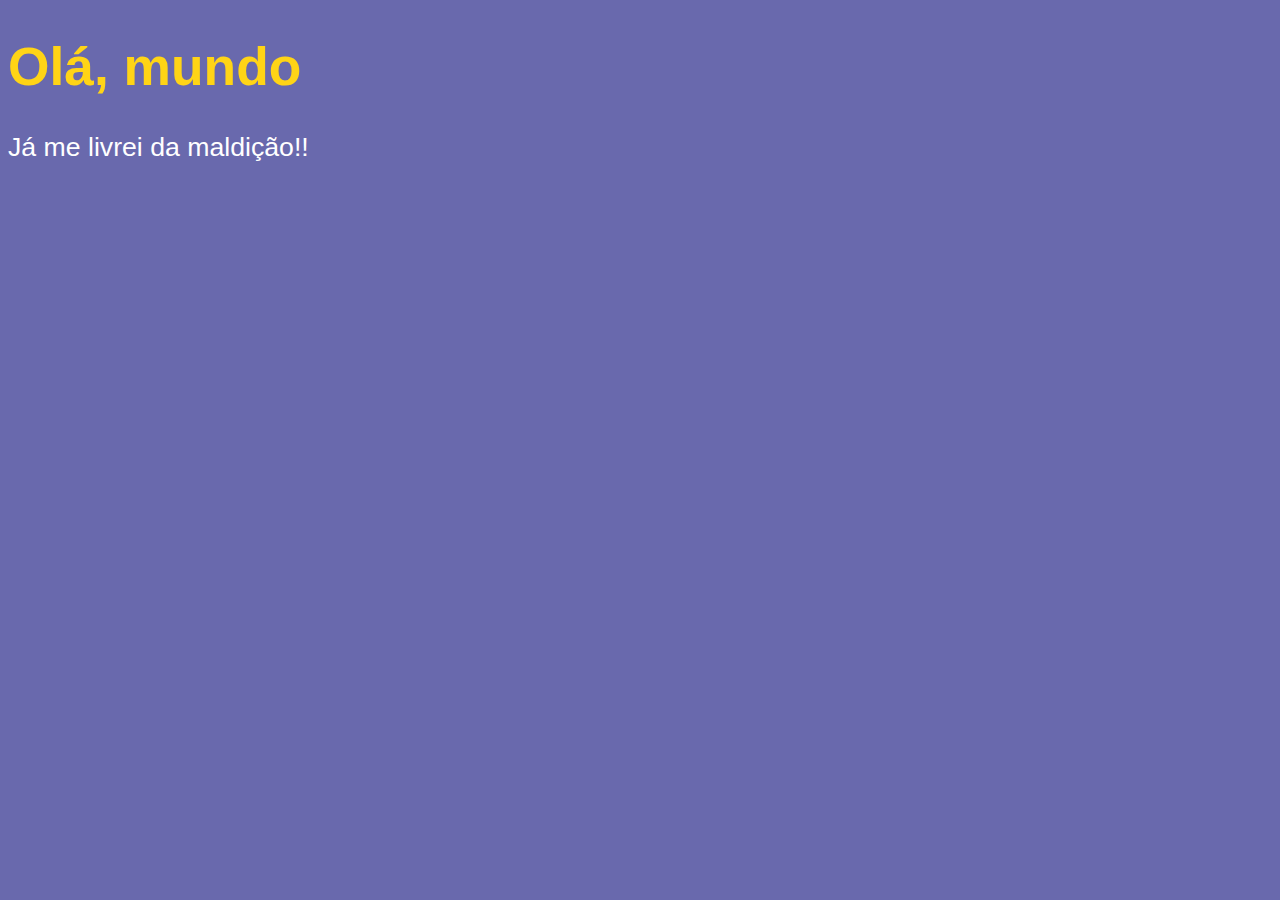
<file: aula04/index.html>
<!DOCTYPE html>
<html lang="pt-br">
<head>
    <meta charset="UTF-8">
    <meta http-equiv="X-UA-Compatible" content="IE=edge">
    <meta name="viewport" content="width=device-width, initial-scale=1.0">
    <title>Meu primeiro programa...</title>
    <style>
        body {
            background-color: rgb(105, 105, 173);
            color: white;
            font: normal 20pt Arial, sans-serif;
        }
        h1 {
            color: rgb(255, 212, 22);
        }
    </style>
</head>
<body>
    <h1>Olá, mundo</h1>
    <p>Já me livrei da maldição!!</p>

    <script>
        window.alert('Minha primeira mensagem')
        window.confirm('Está gostando do JS?')
        window.prompt('Qual é o seu nome?')
    </script>
</body>
</html>
</file>
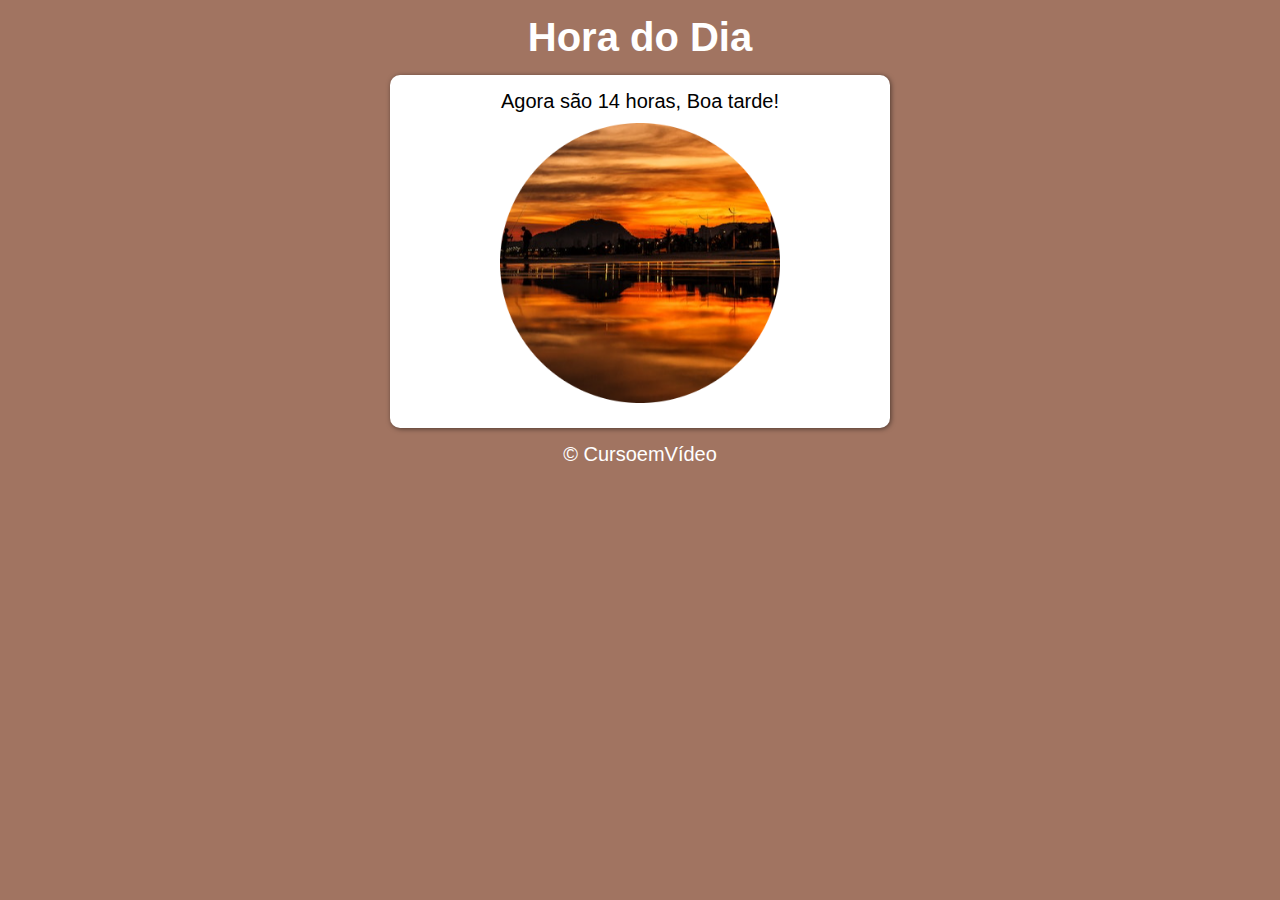
<file: aula12ex/ex014/index.html>
<!DOCTYPE html>
<html lang="pt-br">
<head>
    <meta charset="UTF-8">
    <meta http-equiv="X-UA-Compatible" content="IE=edge">
    <meta name="viewport" content="width=device-width, initial-scale=1.0">
    <title>Modelo de Exercício</title>
    <link rel="stylesheet" href="style.css">
</head>
<body onload="carregar()">
    <header>
        <h1>Hora do Dia</h1>
    </header>
    <main>
        <section>
            <div id="texto">
                Aqui vai aparecer a mensagem
            </div>
            <div class="imagem">
                <img src="imagens/manha.png" alt="Imagem de uma xicara com café" id="foto">
            </div>
        </section>
    </main>
    <footer>
        <p>&copy; CursoemVídeo</p>
    </footer>
    <script src="script.js"></script>
</body>
</html>
</file>
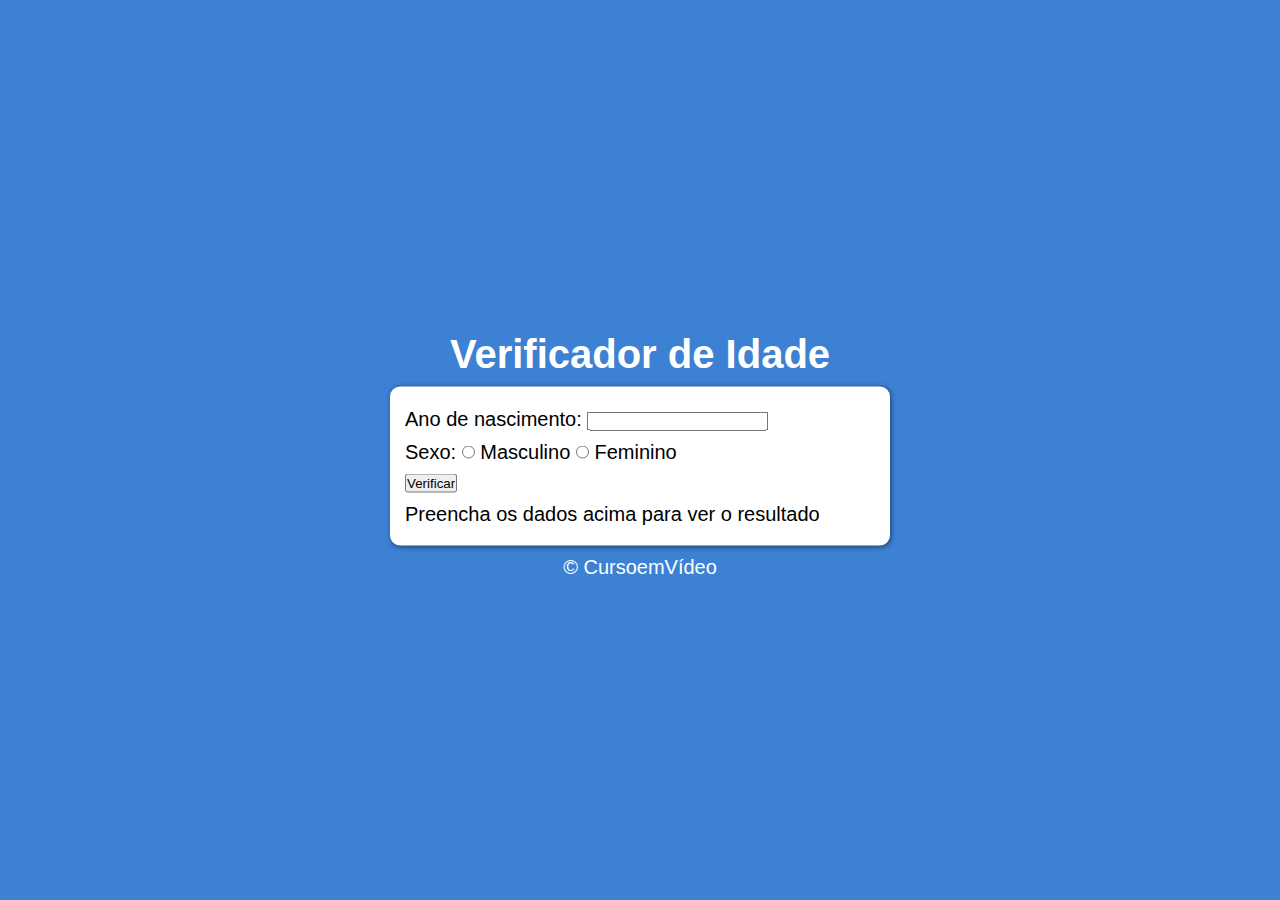
<file: aula12ex/ex015/index.html>
<!DOCTYPE html>
<html lang="pt-br">
<head>
    <meta charset="UTF-8">
    <meta http-equiv="X-UA-Compatible" content="IE=edge">
    <meta name="viewport" content="width=device-width, initial-scale=1.0">
    <title>Verificador de Idade</title>
    <link rel="stylesheet" href="style.css">
</head>
<body>
    <header>
        <h1>Verificador de Idade</h1>
    </header>
    <main>
        <section>
            <div>
                <p>
                    Ano de nascimento:
                        <input type="number" name="nascimento" id="nascimento">
                </p>
                <p>
                    Sexo:
                        <input type="radio" name="sexo" id="mas">
                        <label for="mas">Masculino</label>
                        <input type="radio" name="sexo" id="fem">
                        <label for="fem">Feminino</label>
                </p>
                <p>
                    <input type="submit" value="Verificar" onclick="verificar()">
                </p>
            </div>

            <div id="res">
                Preencha os dados acima para ver o resultado
            </div>
        </section>
    </main>
    <footer>
        <p>&copy; CursoemVídeo</p>
    </footer>
    <script src="script.js"></script>
</body>
</html>
</file>
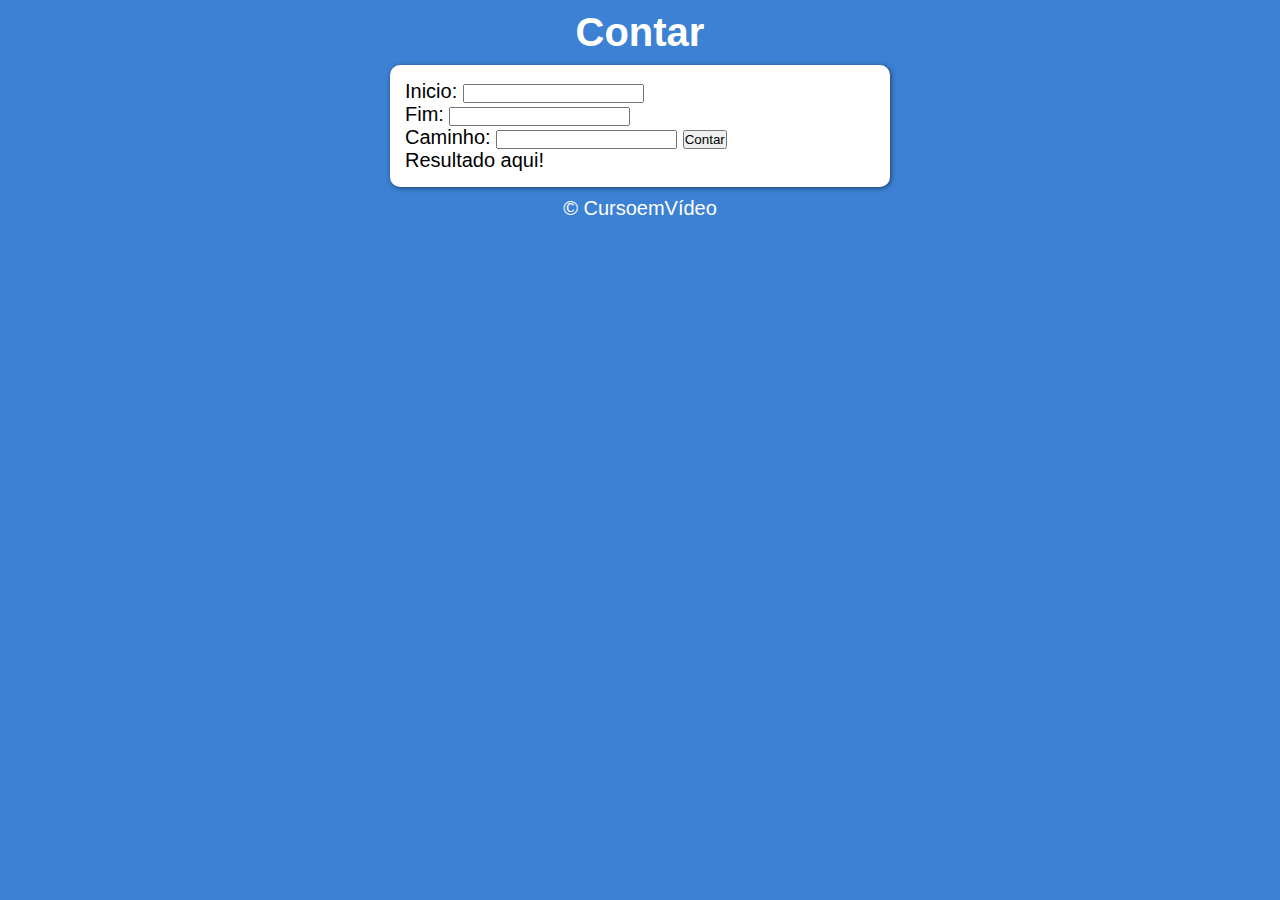
<file: aula14ex/ex015/index.html>
<!DOCTYPE html>
<html lang="pt-br">
<head>
    <meta charset="UTF-8">
    <meta http-equiv="X-UA-Compatible" content="IE=edge">
    <meta name="viewport" content="width=device-width, initial-scale=1.0">
    <title>Exercício</title>
    <link rel="stylesheet" href="style.css">
</head>
<body>
    <header>
        <h1>Contar</h1>
    </header>
    <main>
        <section>
            <div>
                <label for="inicio">Inicio:</label>
                <input type="number" name="inicio" id="inicio"> <br>
                <label for="fim">Fim:</label>
                <input type="number" name="fim" id="fim"> <br>
                <label for="caminho">Caminho:</label>
                <input type="number" name="caminho" id="caminho">
                <input type="submit" value="Contar" onclick="contar()">
            </div>
            <div class="resultado">
                <p id="res">Resultado aqui!</p>
            </div>
        </section>
    </main>
    <footer>
        <p>&copy; CursoemVídeo</p>
    </footer>
    <script src="script.js"></script>
</body>
</html>
</file>
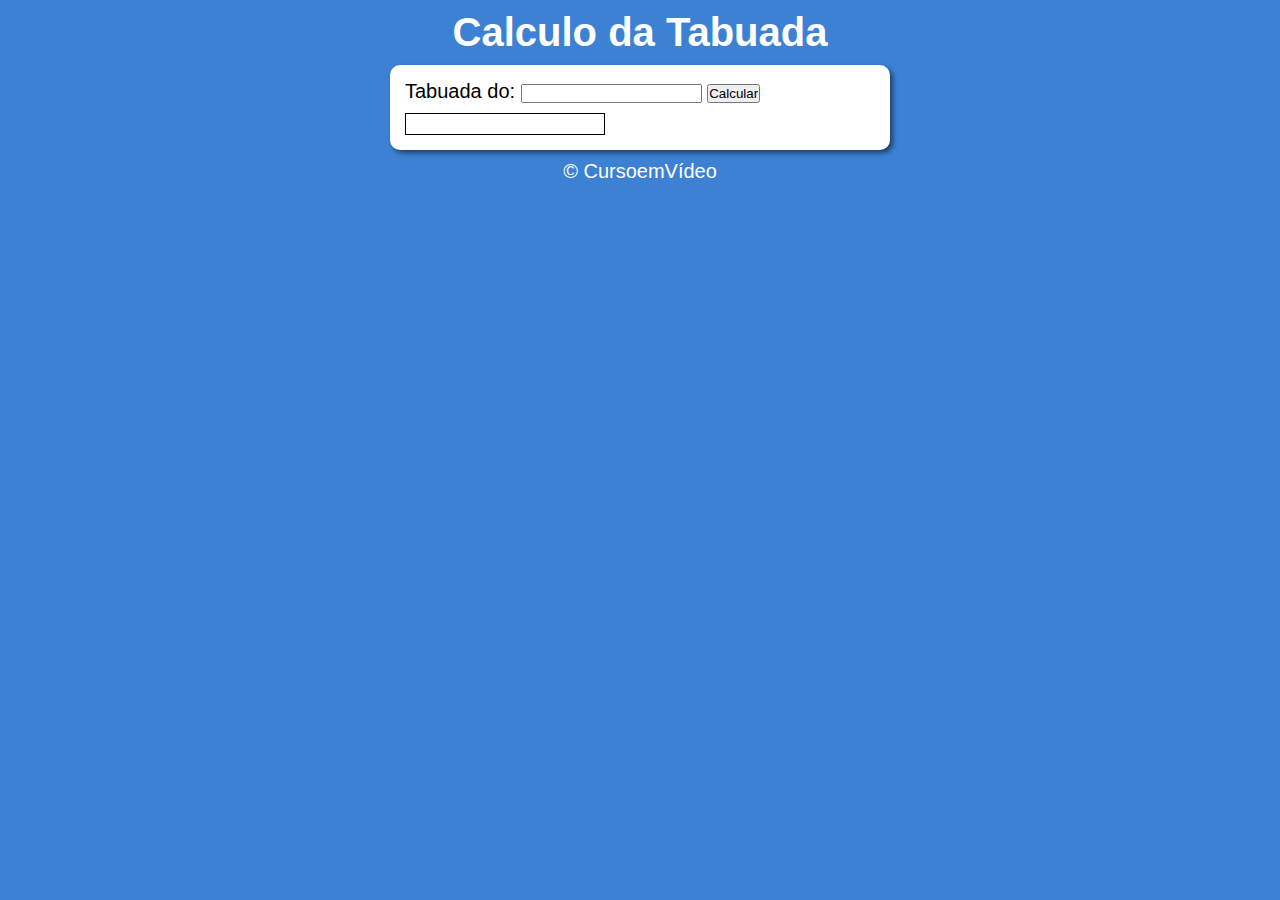
<file: aula14ex/ex016/index.html>
<!DOCTYPE html>
<html lang="pt-br">
<head>
    <meta charset="UTF-8">
    <meta http-equiv="X-UA-Compatible" content="IE=edge">
    <meta name="viewport" content="width=device-width, initial-scale=1.0">
    <title>Tabuada</title>
    <link rel="stylesheet" href="style.css">
</head>
<body>
    <header>
        <h1>Calculo da Tabuada</h1>
    </header>
    <main>
        <section>
            <div>
              <label for="num">Tabuada do: </label>  
              <input type="number" name="num" id="num">
              <input type="submit" value="Calcular" onclick="calcular()">
            </div>
            <div id="res">
                
            </div>
        </section>
    </main>
    <footer>
        <p>&copy; CursoemVídeo</p>
    </footer>
    <script src="script.js"></script>
</body>
</html>
</file>
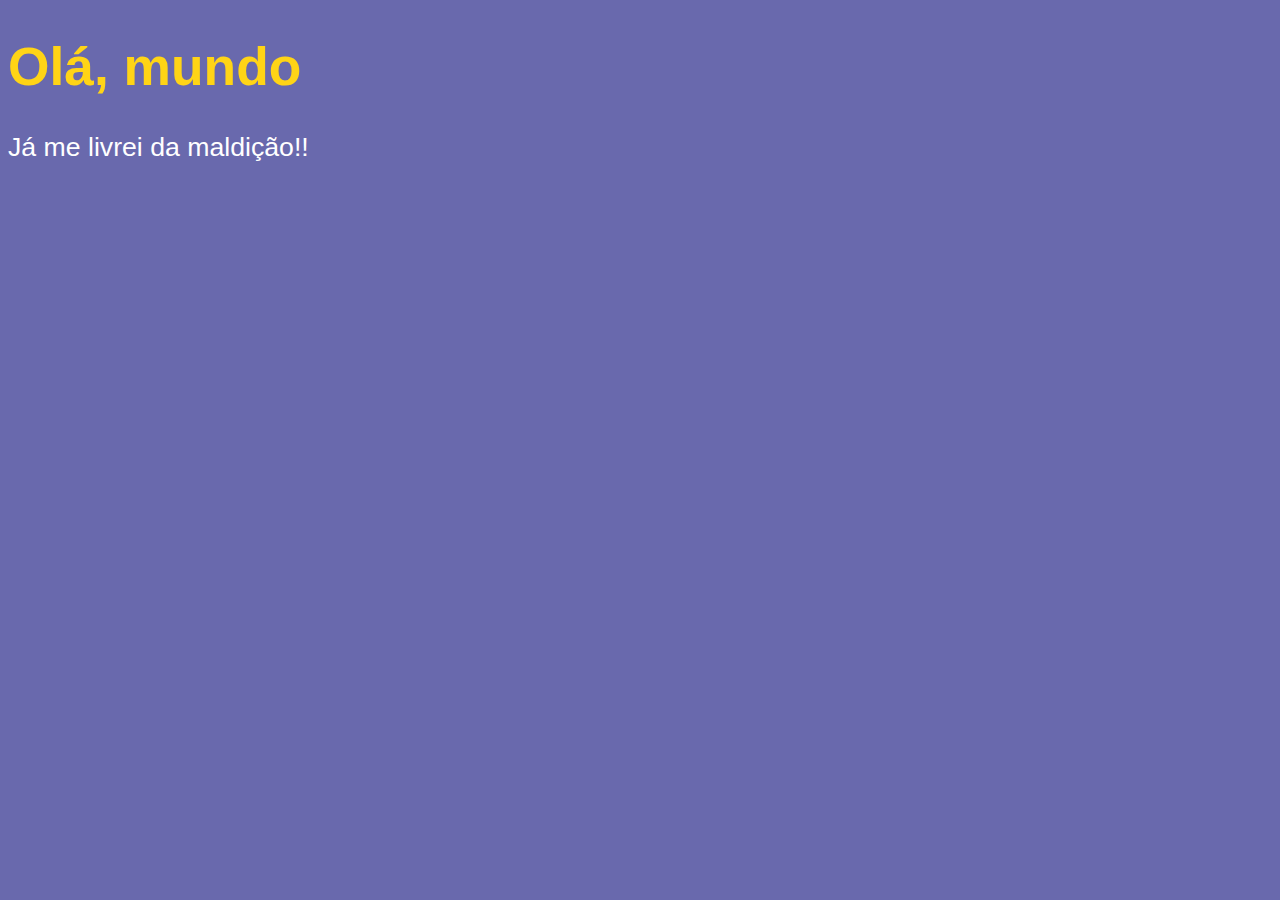
<file: aula06/ex002.html>
<!DOCTYPE html>
<html lang="pt-br">
<head>
    <meta charset="UTF-8">
    <meta http-equiv="X-UA-Compatible" content="IE=edge">
    <meta name="viewport" content="width=device-width, initial-scale=1.0">
    <title>Meu primeiro programa...</title>
    <style>
        body {
            background-color: rgb(105, 105, 173);
            color: white;
            font: normal 20pt Arial, sans-serif;
        }
        h1 {
            color: rgb(255, 212, 22);
        }
    </style>
</head>
<body>
    <h1>Olá, mundo</h1>
    <p>Já me livrei da maldição!!</p>

    <script>
       var nome =  window.prompt('Qual é o seu nome?')
       window.alert(`É um prazer te conhecer ${nome}`)
    </script>
</body>
</html>
</file>
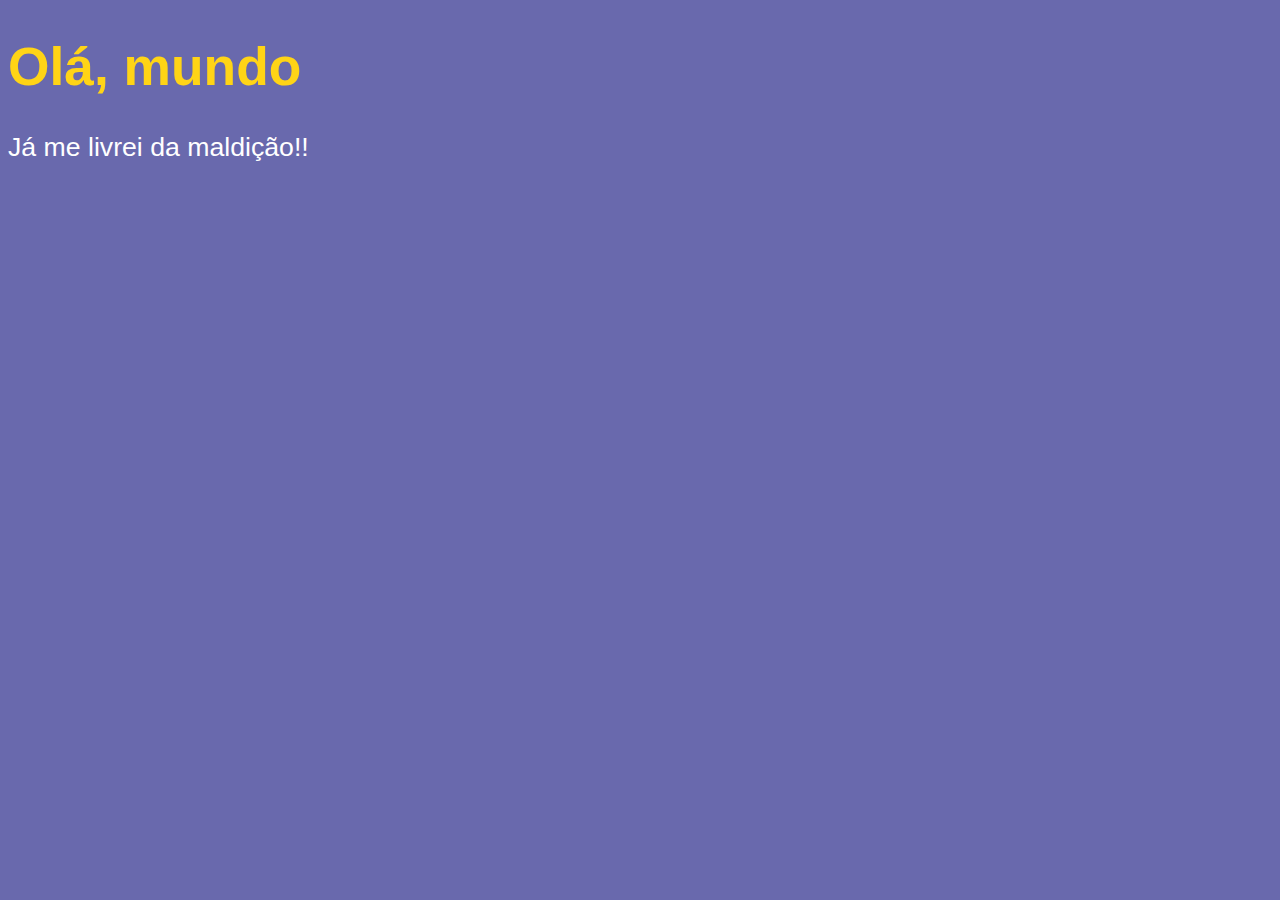
<file: aula06/ex003.html>
<!DOCTYPE html>
<html lang="pt-br">
<head>
    <meta charset="UTF-8">
    <meta http-equiv="X-UA-Compatible" content="IE=edge">
    <meta name="viewport" content="width=device-width, initial-scale=1.0">
    <title>Meu primeiro programa...</title>
    <style>
        body {
            background-color: rgb(105, 105, 173);
            color: white;
            font: normal 20pt Arial, sans-serif;
        }
        h1 {
            color: rgb(255, 212, 22);
        }
    </style>
</head>
<body>
    <h1>Olá, mundo</h1>
    <p>Já me livrei da maldição!!</p>

    <script>
        var n1 = Number(window.prompt('Digite um número'))
        var n2 = Number(window.prompt('Digite outro número'))
        var s = n1 + n2
        window.alert(`A soma de ${n1} + ${n2} é igual à ${s}`)
</script>
</body>
</html>
</file>
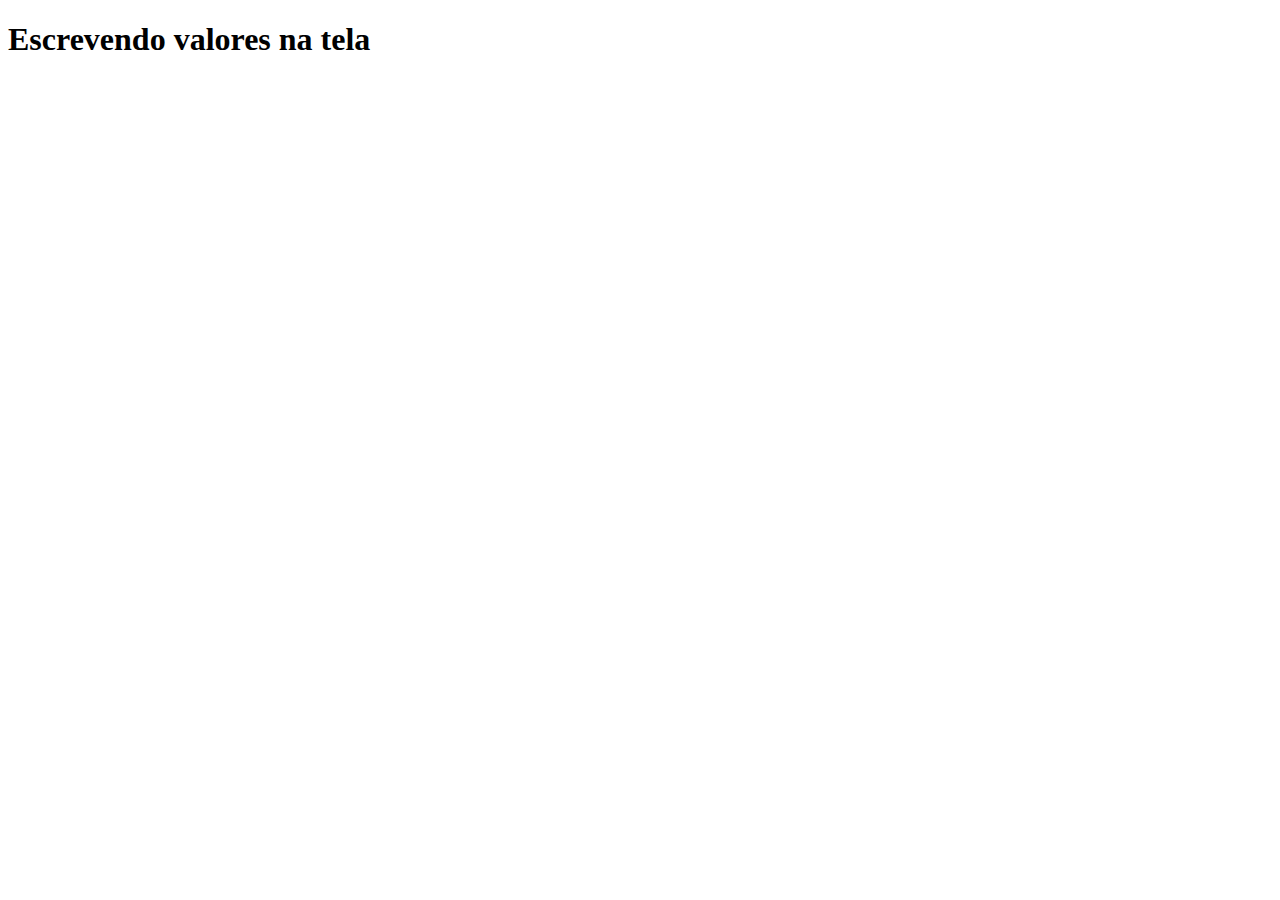
<file: aula06/ex004.html>
<!DOCTYPE html>
<html lang="pt-BR">
<head>
    <meta charset="UTF-8">
    <meta http-equiv="X-UA-Compatible" content="IE=edge">
    <meta name="viewport" content="width=device-width, initial-scale=1.0">
    <title>JS</title>
</head>
<body>
    <h1>Escrevendo valores na tela</h1>

    <script>
        var nome = window.prompt('Qual é o seu nome?')
        document.write(`Olá, ${nome}! Seu nome tem ${nome.length} letras.<br/>`)
        document.write(`Seu nome em maiúsculo é ${nome.toUpperCase()}<br/>`)
        document.write(`Seu nome em minusculas é ${nome.toLowerCase()}`)
    </script>
</body>
</html>
</file>
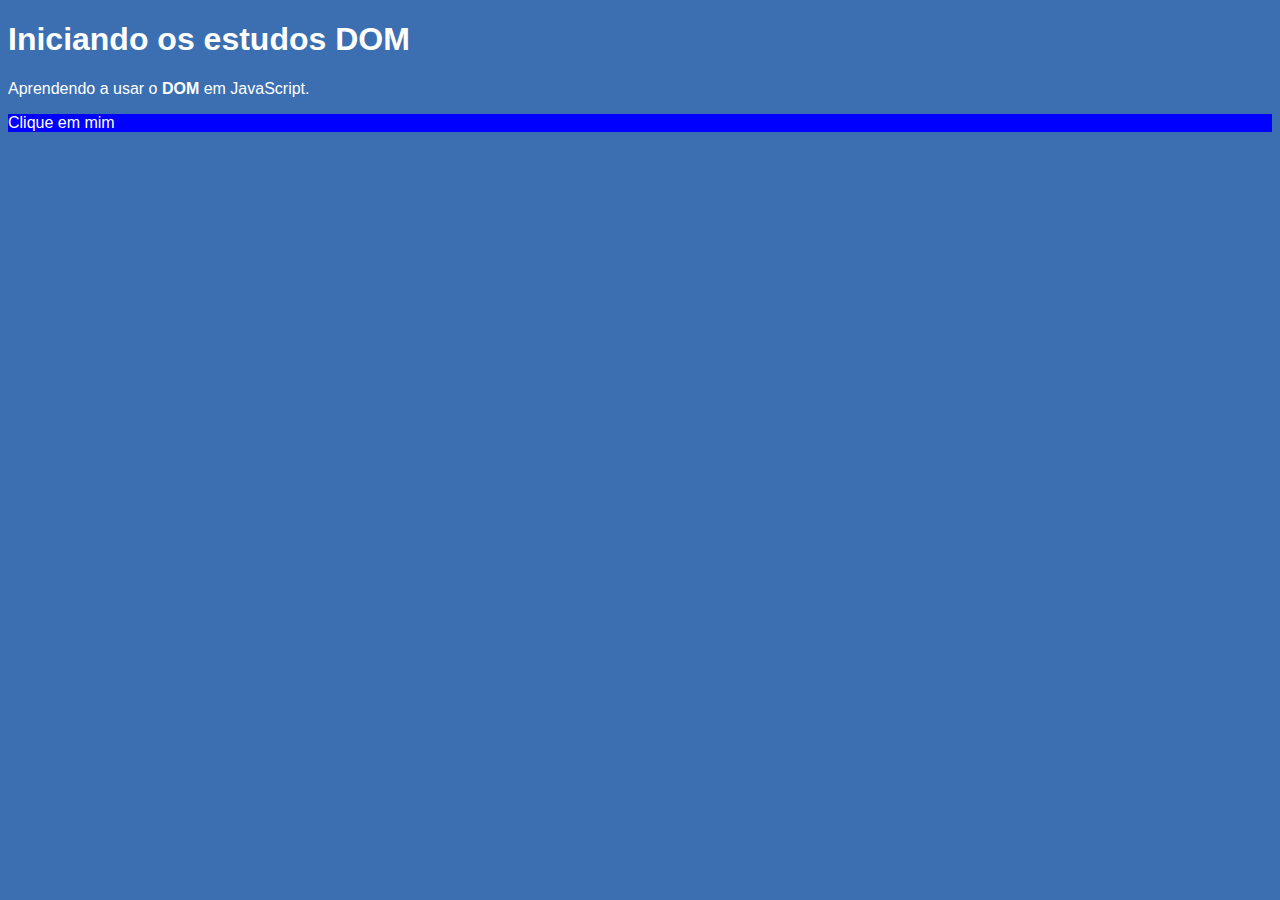
<file: aula09/ex005.html>
<!DOCTYPE html>
<html lang="pt-br">
<head>
    <meta charset="UTF-8">
    <meta http-equiv="X-UA-Compatible" content="IE=edge">
    <meta name="viewport" content="width=device-width, initial-scale=1.0">
    <title>DOM</title>
    <style>
        body {
            background-color: #3B6FB2;
            color: white;
            font-family: Arial, Helvetica, sans-serif;
        }
    </style>
</head>
<body>
    <h1>Iniciando os estudos DOM</h1>
    <p>Aprendendo a usar o <strong>DOM</strong> em JavaScript.</p>
    <p id="clique">Clique em mim</p>
    <script>
        var p = window.document.getElementById('clique')
        p.style.backgroundColor = 'blue'
    </script>
</body>
</html>
</file>
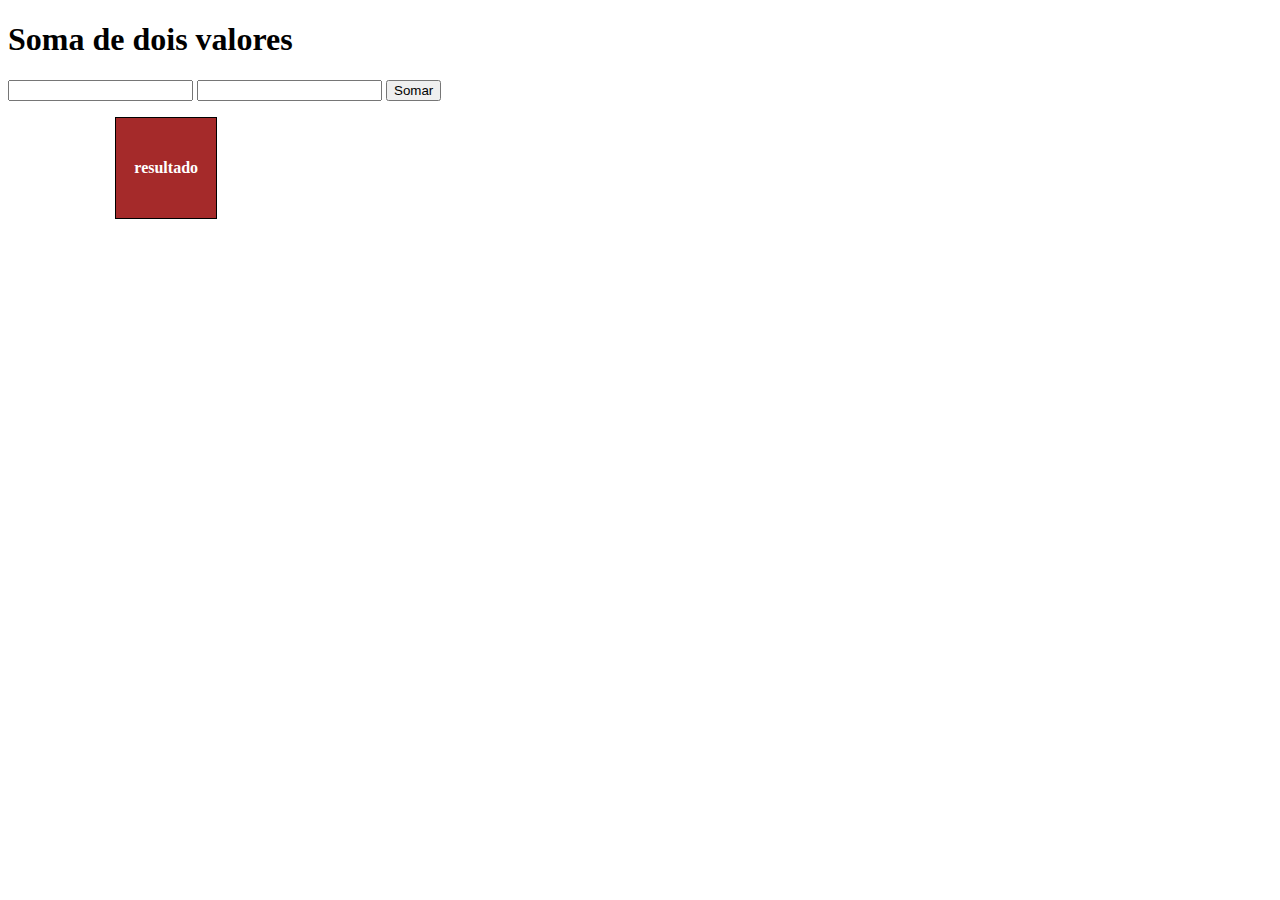
<file: aula10/ex006.html>
<!DOCTYPE html>
<html lang="pt-br">
<head>
    <meta charset="UTF-8">
    <meta http-equiv="X-UA-Compatible" content="IE=edge">
    <meta name="viewport" content="width=device-width, initial-scale=1.0">
    <title>Soma</title>
    <style>
        #res {
            position: absolute;
            border: 1px solid black;
            width: 100px;
            height: 100px;
            text-align: center;
            line-height: 100px;
            left: 9vw;
            background-color: brown;
            color: white;
            font-weight: bold;
        }
    </style>
</head>
<body>
    <h1>Soma de dois valores</h1>
    <input type="number" name="n1" id="n1">
    <input type="number" name="n2" id="n2">
    <input type="submit" value="Somar" onclick="somar()">
    <p id="res">resultado</p>

    <script>
        function somar() {
            n1 = window.document.getElementById("n1")
            n2 = window.document.getElementById("n2")
            newn1 = Number(n1.value)
            newn2 = Number(n2.value)
            res = window.document.getElementById('res')
            s = newn1 + newn2
            res.innerText = s
        }
    </script>
</body>
</html>
</file>
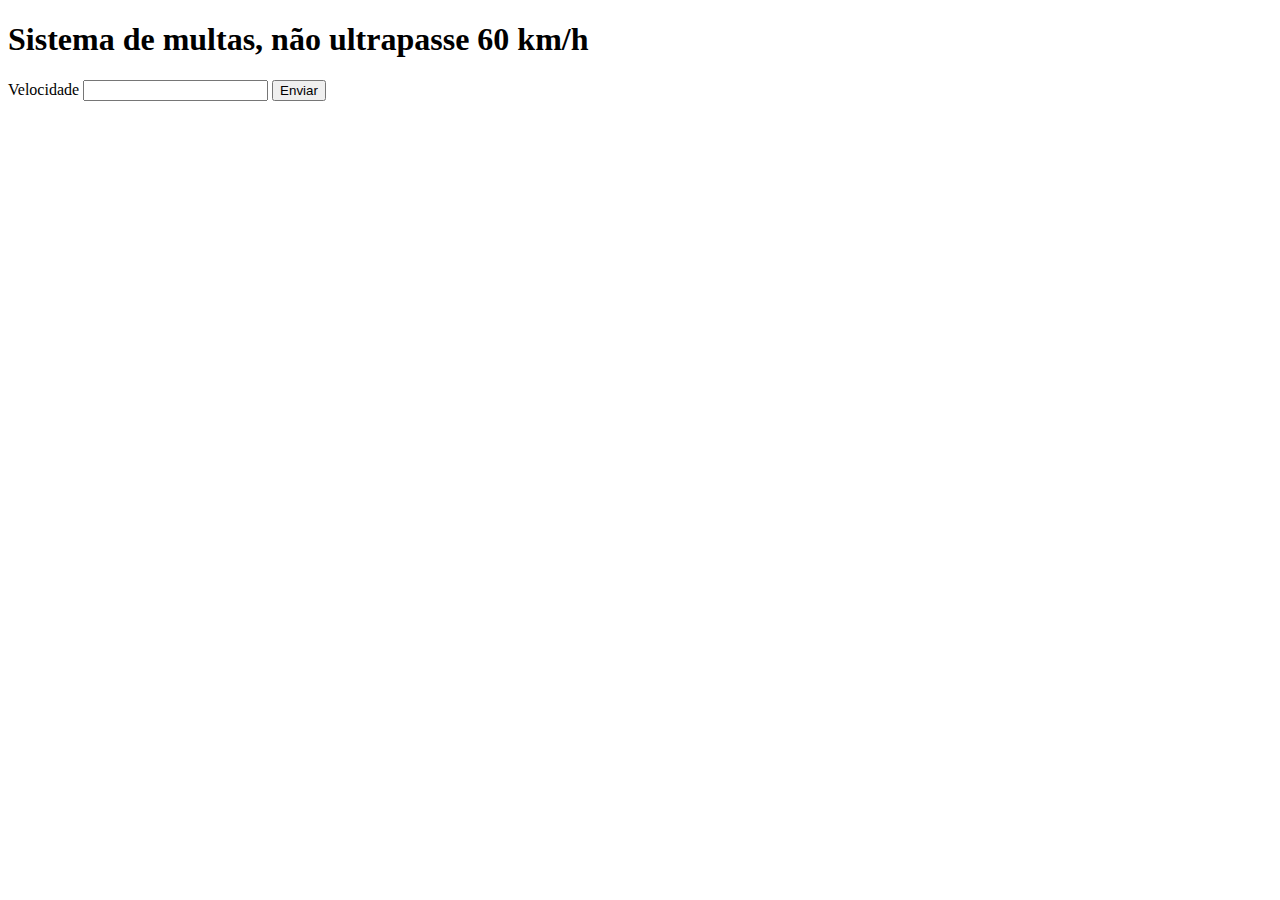
<file: aula11/ex009.html>
<!DOCTYPE html>
<html lang="pt-br">
<head>
    <meta charset="UTF-8">
    <meta http-equiv="X-UA-Compatible" content="IE=edge">
    <meta name="viewport" content="width=device-width, initial-scale=1.0">
    <title>DETRAN</title>
</head>
<body>
    <h1>Sistema de multas, não ultrapasse 60 km/h</h1>
    <label for="vel">Velocidade</label>
    <input type="number" name="vel" id="vel">
    <input type="submit" value="Enviar" onclick="calcula()">
    <div id="res"></div>
    <script>
        function calcula() {
            var txvel = window.document.getElementById('vel')
            var vel = Number(txvel.value)
            var res = window.document.getElementById('res')
            res.innerHTML = `<p>Você está andando a ${vel} km/h</p>`

            if (vel > 60) {
                res.innerHTML += '<p>Você ultrapassou o limite de velocidade, <strong>MULTADO!</strong></p>'
            } 
            res.innerHTML += '<p>Dirija com segurança, boa viagem</p>'
        }
    </script>
</body>
</html>
</file>
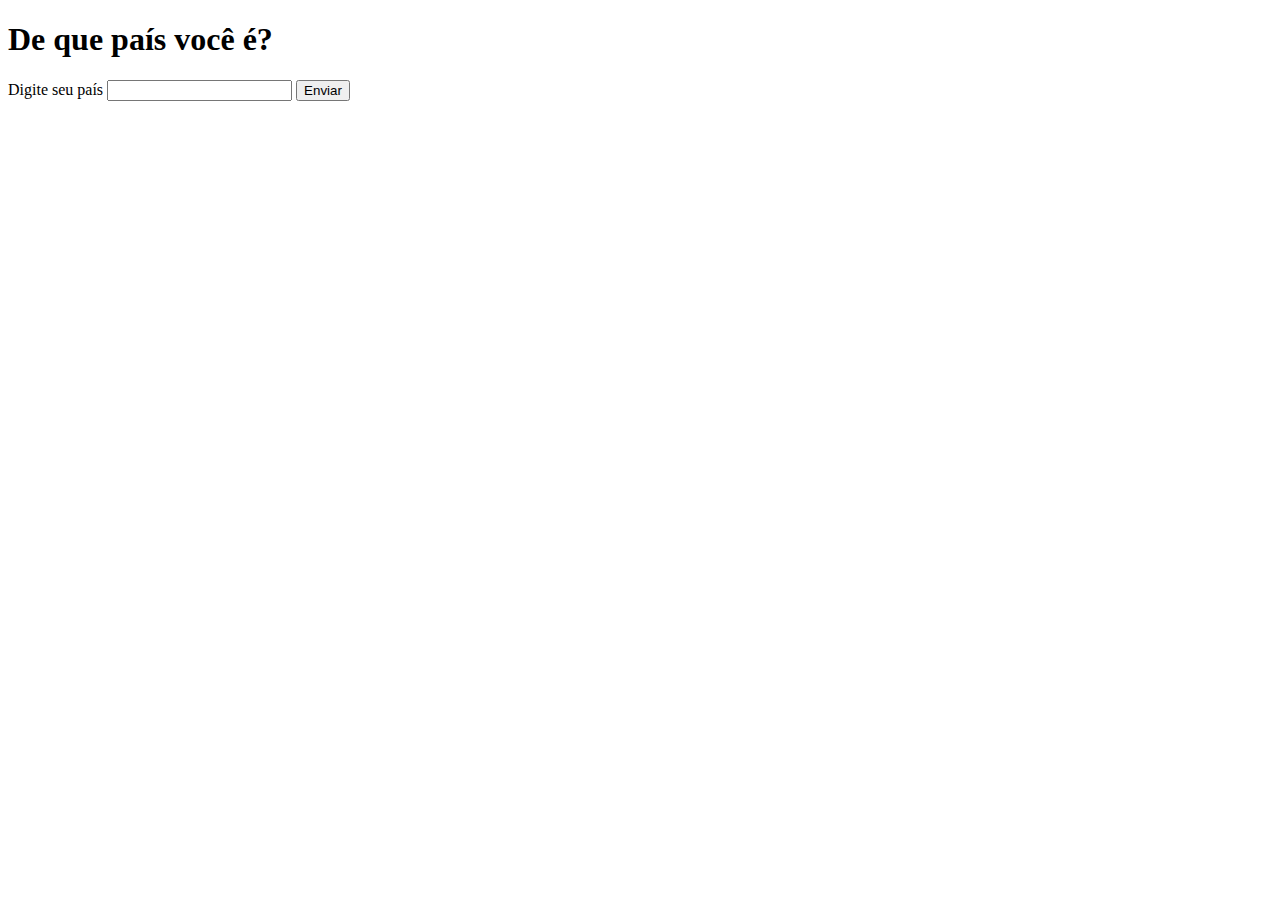
<file: aula11/ex010.html>
<!DOCTYPE html>
<html lang="pt-br">
<head>
    <meta charset="UTF-8">
    <meta http-equiv="X-UA-Compatible" content="IE=edge">
    <meta name="viewport" content="width=device-width, initial-scale=1.0">
    <title>País</title>
</head>
<body>
    <h1>De que país você é?</h1>
    <label for="pais">Digite seu país</label>
    <input type="text" name="pais" id="pais"> 
    <input type="submit" value="Enviar" onclick="verifica()">
    <div id="res"></div>

    <script>
        function verifica() {
            var país = window.document.querySelector("input#país")
            var res = window.document.getElementById('res')
            if (país == 'Brasil') {
                res.innerHTML = `<p>Você é Brasileiro</p>`
            } else {
                res.innerHTML = `<p>Você é extrangeiro, seu país é ${país}</p>`
            }
        }
    </script>
</body>
</html>
</file>
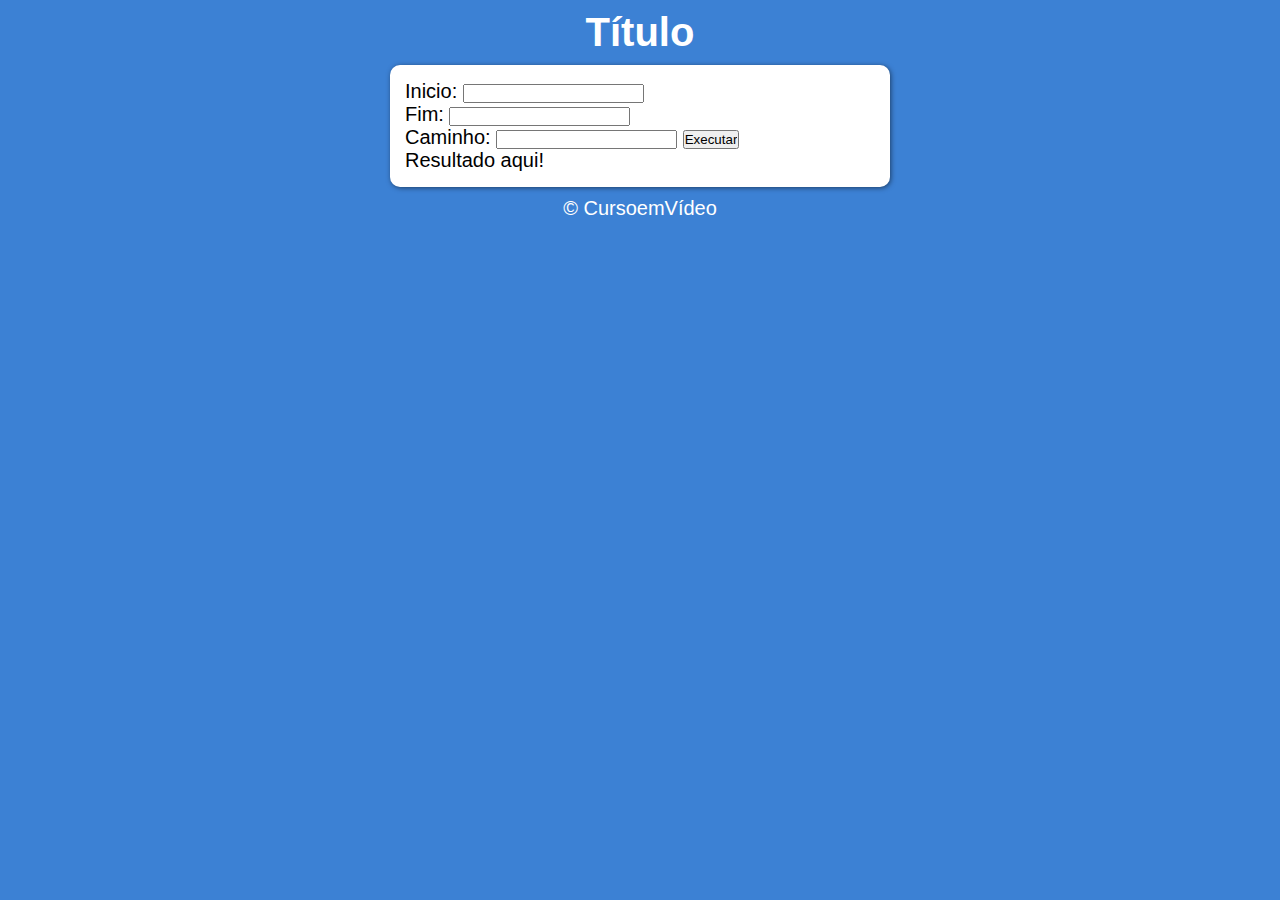
<file: aula14ex/ex015/modelo.html>
<!DOCTYPE html>
<html lang="pt-br">
<head>
    <meta charset="UTF-8">
    <meta http-equiv="X-UA-Compatible" content="IE=edge">
    <meta name="viewport" content="width=device-width, initial-scale=1.0">
    <title>Modelo de Exercício</title>
    <link rel="stylesheet" href="style.css">
</head>
<body>
    <header>
        <h1>Título</h1>
    </header>
    <main>
        <section>
            <div>
                <label for="inicio">Inicio:</label>
                <input type="number" name="inicio" id="inicio"> <br>
                <label for="fim">Fim:</label>
                <input type="number" name="fim" id="fim"> <br>
                <label for="caminho">Caminho:</label>
                <input type="number" name="caminho" id="caminho">
                <input type="submit" value="Executar" onclick="passo()">
            </div>
            <div class="resultado">
                <p id="res">Resultado aqui!</p>
            </div>
        </section>
    </main>
    <footer>
        <p>&copy; CursoemVídeo</p>
    </footer>
    <script src="script.js"></script>
</body>
</html>
</file>
<file: aula12ex/ex014/style.css>
@charset "UTF-8";

* {margin: 0px; padding: 0px; box-sizing: border-box; font-family: Arial, Helvetica, sans-serif;}

body {
    background-color: #3C81D4;
    font: normal 15pt Arial; 
}

/*header {

}
*/

main > section {
    background-color: white;
    border-radius: 10px;
    width: 500px;
    padding: 15px;
    margin: auto;
    box-shadow: 1px 1px 5px rgba(0, 0, 0, 0.500);
}

main > section > div {
    text-align: center;
}

img {
    display: block;
    margin: auto;
    width: 300px;
    padding: 10px;
}

header, footer {
    text-align: center;
    color: white;
    margin: 15px 0px;
}
</file>
<file: aula12ex/ex015/style.css>
@charset "UTF-8";

* {margin: 5px 0px; padding: 0px; box-sizing: border-box; font-family: Arial, Helvetica, sans-serif;}

body {
    background-color: #3C81D4;
    font: normal 15pt Arial; 
    position: absolute;
    top: 50%;
    left: 50%;
    transform: translate(-50%, -50%);
}

header, footer {
    color: white;
    text-align: center;
    margin: 10px;
}

main > section {
    background-color: white;
    border-radius: 10px;
    width: 500px;
    padding: 15px;
    margin: auto;
    box-shadow: 1px 1px 5px rgba(0, 0, 0, 0.500);
}
</file>
<file: aula14ex/ex015/style.css>
@charset "UTF-8";

* {margin: 0px; padding: 0px; box-sizing: border-box; font-family: Arial, Helvetica, sans-serif;}

body {
    background-color: #3C81D4;
    font: normal 15pt Arial; 
}

main > section {
    background-color: white;
    border-radius: 10px;
    width: 500px;
    padding: 15px;
    margin: auto;
    box-shadow: 1px 1px 5px rgba(0, 0, 0, 0.500);
}

header, footer {
    color: white;
    text-align: center;
    margin: 10px;
}
</file>
<file: aula14ex/ex016/style.css>
@charset "UTF-8";

* {margin: 0px; padding: 0px; box-sizing: border-box; font-family: Arial, Helvetica, sans-serif;}

body {
    background-color: #3C81D4;
    font: normal 15pt Arial; 
}

main > section {
    background-color: white;
    border-radius: 10px;
    width: 500px;
    padding: 15px;
    margin: auto;
    box-shadow: 3px 3px 5px rgba(0, 0, 0, 0.500);
}

#res {
    border: 1px solid black;
    margin-top: 10px;
    padding: 10px;
    width: 200px;
}

header, footer {
    color: white;
    text-align: center;
    margin: 10px;
}
</file>
